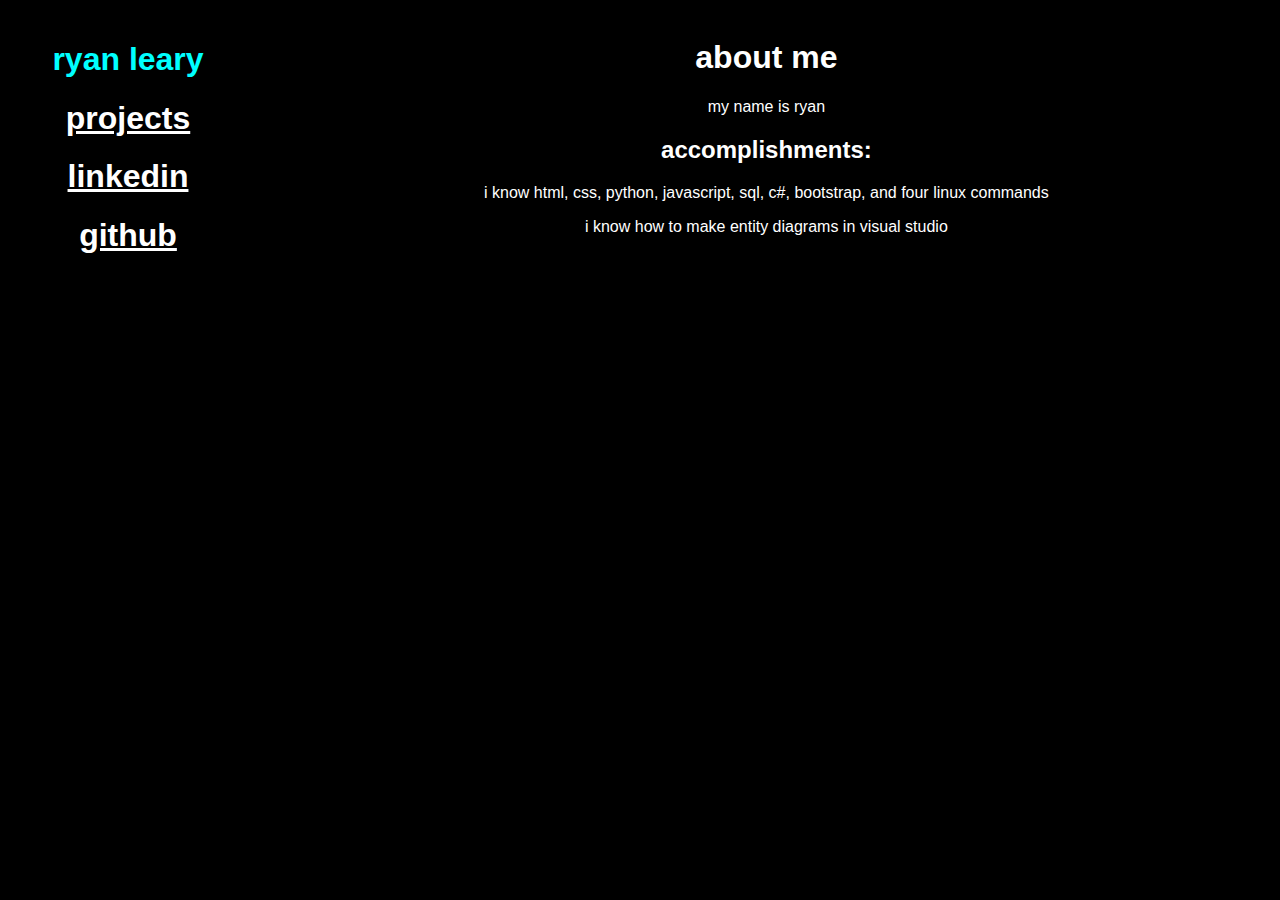
<file: html/about.html>
<!DOCTYPE html>
<html lang="en">
<head>
    <meta charset="UTF-8">
    <meta name="viewport" content="width=device-width, initial-scale=1.0">
    <title>About</title>
    <link rel="stylesheet" href="..\css\styles.css">
</head>
<body>
    <div class="navbar">
        <h1 class="title">
            <a href="../index.html" id="activeLink">ryan leary</a>
        </h1>
        <h1 class="title">
            <a href="projects.html">projects</a>
        </h1>
        <h1 class="title">
            <a href="https://www.linkedin.com/in/ryan-leary-9601302a5/">linkedin</a>
        </h1>
        <h1 class="title">
            <a href="https://github.com/RLeary04">github</a>
        </h1>

    </div>

    <div class="main">

        <h1>about me</h1>

        <p>my name is ryan</p>

        <h2>accomplishments:</h2>

        <p>i know html, css, python, javascript, sql, c#, bootstrap, and four linux commands</p>
        <p>i know how to make entity diagrams in visual studio</p>
        
    </div>
    
    
    
</body>
</html>
</file>
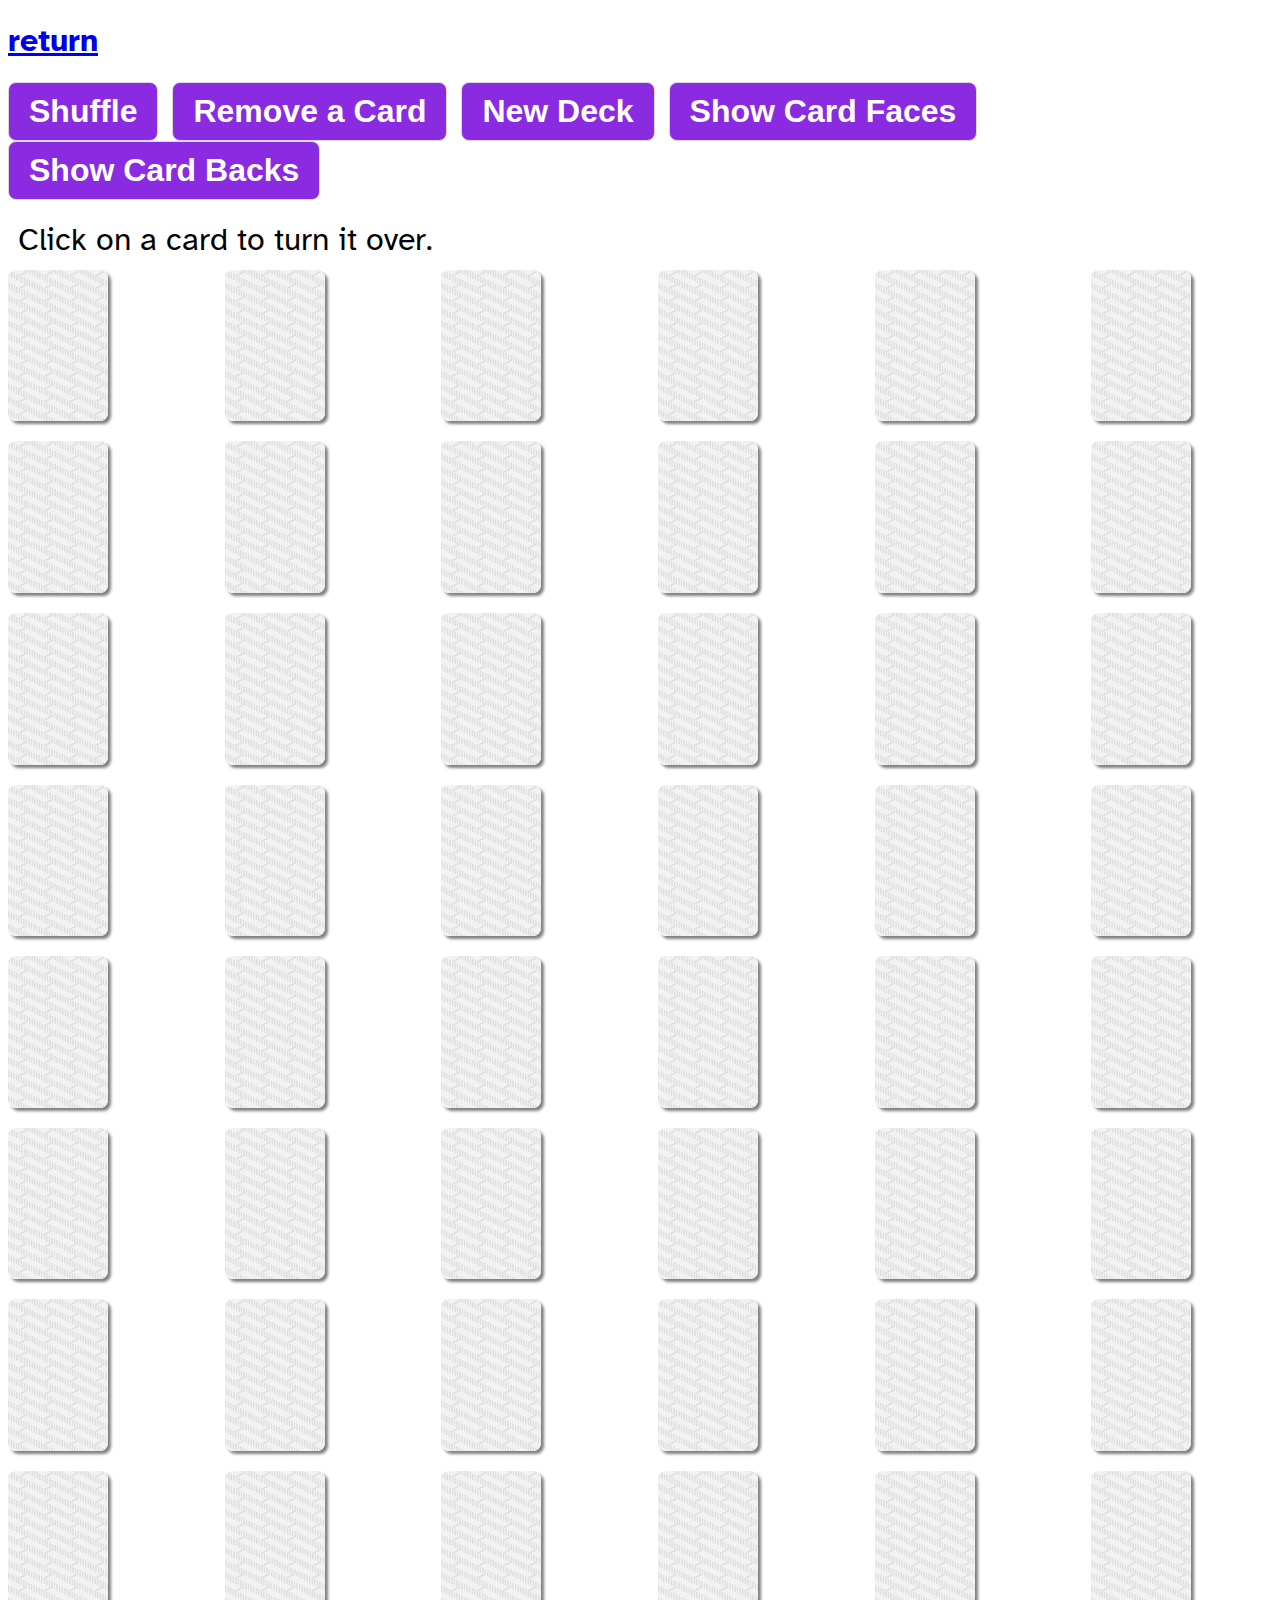
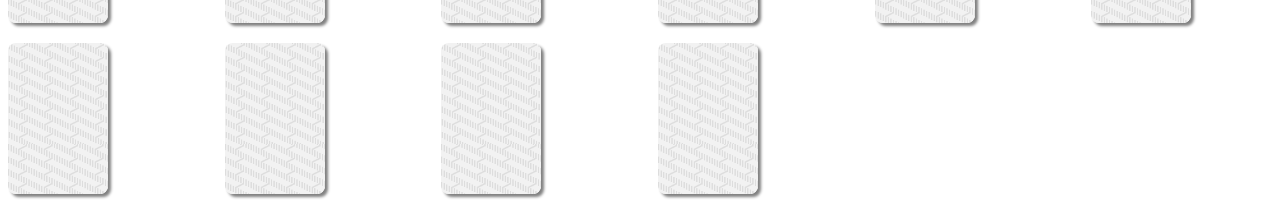
<file: html/cardsProject.html>
<!DOCTYPE html>
<html lang="en">

<head>
    <meta charset="UTF-8">
    <meta name="viewport" content="width=device-width, initial-scale=1.0">
    <link rel="preconnect" href="https://fonts.googleapis.com">
    <link rel="preconnect" href="https://fonts.gstatic.com" crossorigin>
    <link href="https://fonts.googleapis.com/css2?family=Atkinson+Hyperlegible&display=swap" rel="stylesheet">
    <link rel="stylesheet" href="../css/cardsStyle.css">
    <script defer src="../scripts/cardsScript.js"></script>
    <title>CTEC 126 - Cards 2020</title>
</head>

<body>
    <header>
        <h1><a href="projects.html">return</a></h1>
    </header>
    <main>
        <button id="shuffle">Shuffle</button>
        <button id="remove">Remove a Card</button>
        <button id="newdeck">New Deck</button>
        <button id="showfaces">Show Card Faces</button>
        <button id="showbacks">Show Card Backs</button>
        <div id="actions">Click on a card to turn it over.</div>
        <div id="container"></div>
    </main>

</body>

</html>
</file>
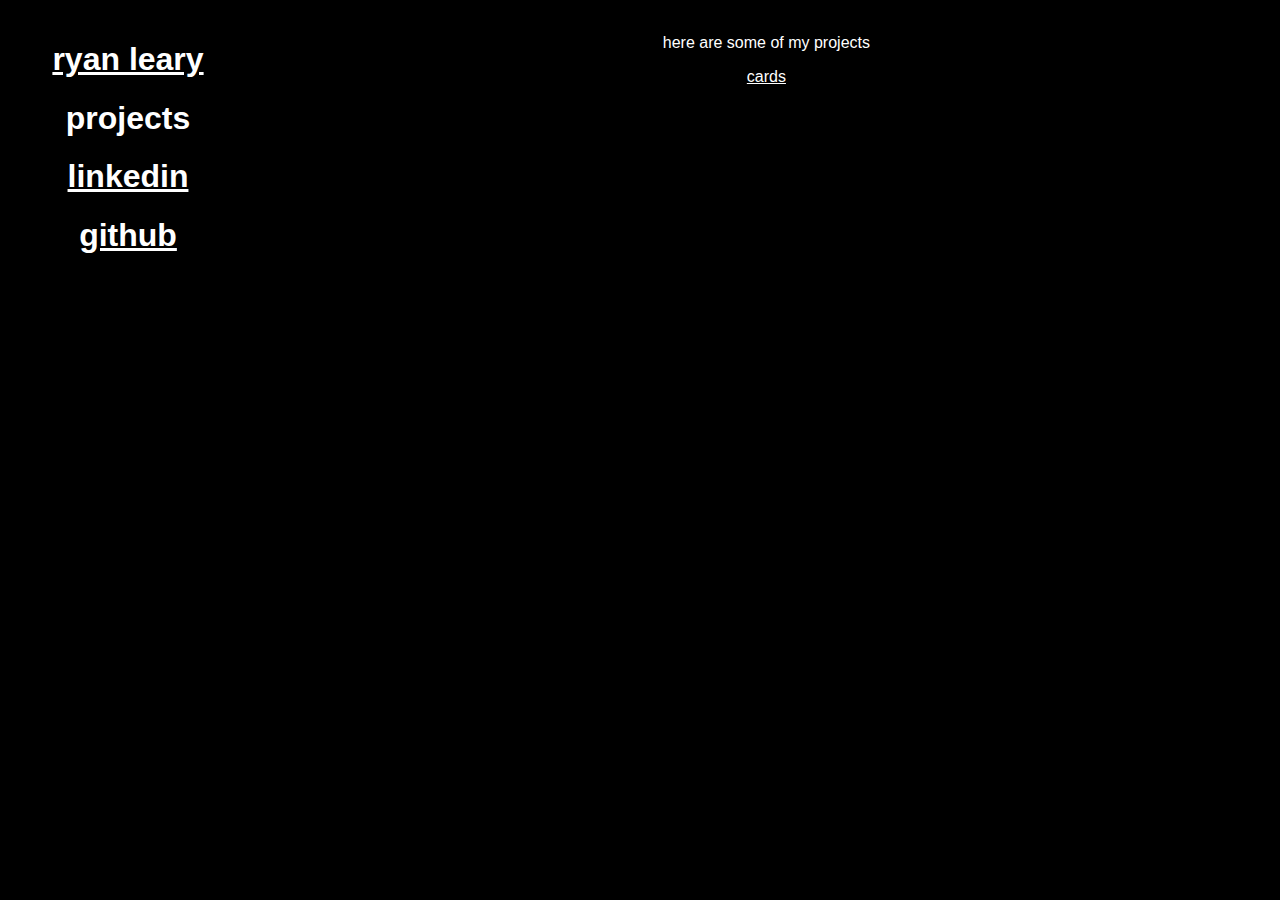
<file: html/projects.html>
<!DOCTYPE html>
<html lang="en">
<head>
    <meta charset="UTF-8">
    <meta name="viewport" content="width=`, initial-scale=1.0">
    <title>Document</title>
    <link rel="stylesheet" href="../css/styles.css">
</head>
<body>
    <div class="navbar">
        <h1 class="title">
            <a href="../index.html">ryan leary</a>
        </h1>
        <h1 class="title">
            <a>projects</a>
        </h1>
        <h1 class="title">
            <a href="https://www.linkedin.com/in/ryan-leary-9601302a5/">linkedin</a>
        </h1>
        <h1 class="title">
            <a href="https://github.com/RLeary04">github</a>
        </h1>
    </div>

    <div class="main">
        <p>here are some of my projects</p>
        
        <ul>
            <li><a href="cardsProject.html">cards</a></li>
        </ul>
    </div>

</body>
</html>
</file>
<file: css/cardsStyle.css>
/* style.css */

body {
  font-family: "Atkinson Hyperlegible", sans-serif;
}

#container {
  width: 100vw;
  margin: 20px 0 0 0;
  display: grid;
  grid-template-columns: repeat(6, minmax(110px, 200px));
  grid-template-rows: auto;
  gap: 20px;
  justify-content: center;
  align-items: center;
}

#actions {
  height: 30px;
  margin: 20px 10px;
  font-size: 2rem;
}

img {
  width: 100px;
  border-radius: 8px;
  box-shadow: grey 3px 3px 3px;
}

button {
  background: blueviolet;
  color: white;
  border: 1px solid #dadada;
  padding: 10px 20px;
  opacity: 1;
  transition: 0.3s;
  margin-right: 10px;
  border-radius: 8px;
  font-weight: bold;
  font-size: 2rem;
}

button:hover {
  opacity: 0.8;
  color: white;
}

button:focus {
  outline: 0;
  color: white;
  background: black;
}
</file>
<file: css/styles.css>
body {
    background-color: black;
    color: white;
    text-align: center;
    font-family: Arial, Helvetica, sans-serif;
}

button {
    font-size: 50px;
    border-radius: 10px;
    background-color: white;
    padding: 10px;
}

button:active {
    background-color: aqua;
}

img {
    width: 150px;
}
a {
    color: white;
}

a:visited {
    color: white;
}

a:hover {
    color: aqua;
}

.navbar {
    height: 100%; /* Full-height: remove this if you want "auto" height */
    width: 20%; /* Set the width of the sidebar */
    position: fixed; /* Fixed Sidebar (stay in place on scroll) */
    z-index: 1; /* Stay on top */
    top: 0; /* Stay at the top */
    left: 0;
    background-color: black; /* Black */
    overflow-x: hidden; /* Disable horizontal scroll */
    padding-top: 20px;
}

.main {
    margin-left: 20%; /* Same as the width of the sidebar */
    padding: 10px 10px;
}

@media (max-width: 1250px) {
    .navbar {padding-top: 15px;}
    .navbar {width: fit-content;}
    .navbar {font-size: 18px;}
    .main {
        margin-left: 150px;
        width: 60%;
        padding: 10px 10px 10px 10px;
    }
}

#activeLink {
    color: aqua;
    text-decoration: none;
}

#activeLink:hover {
    color: white;
}

ul {
    list-style-type: none;
    margin: 0;
    padding: 0;
}
</file>
